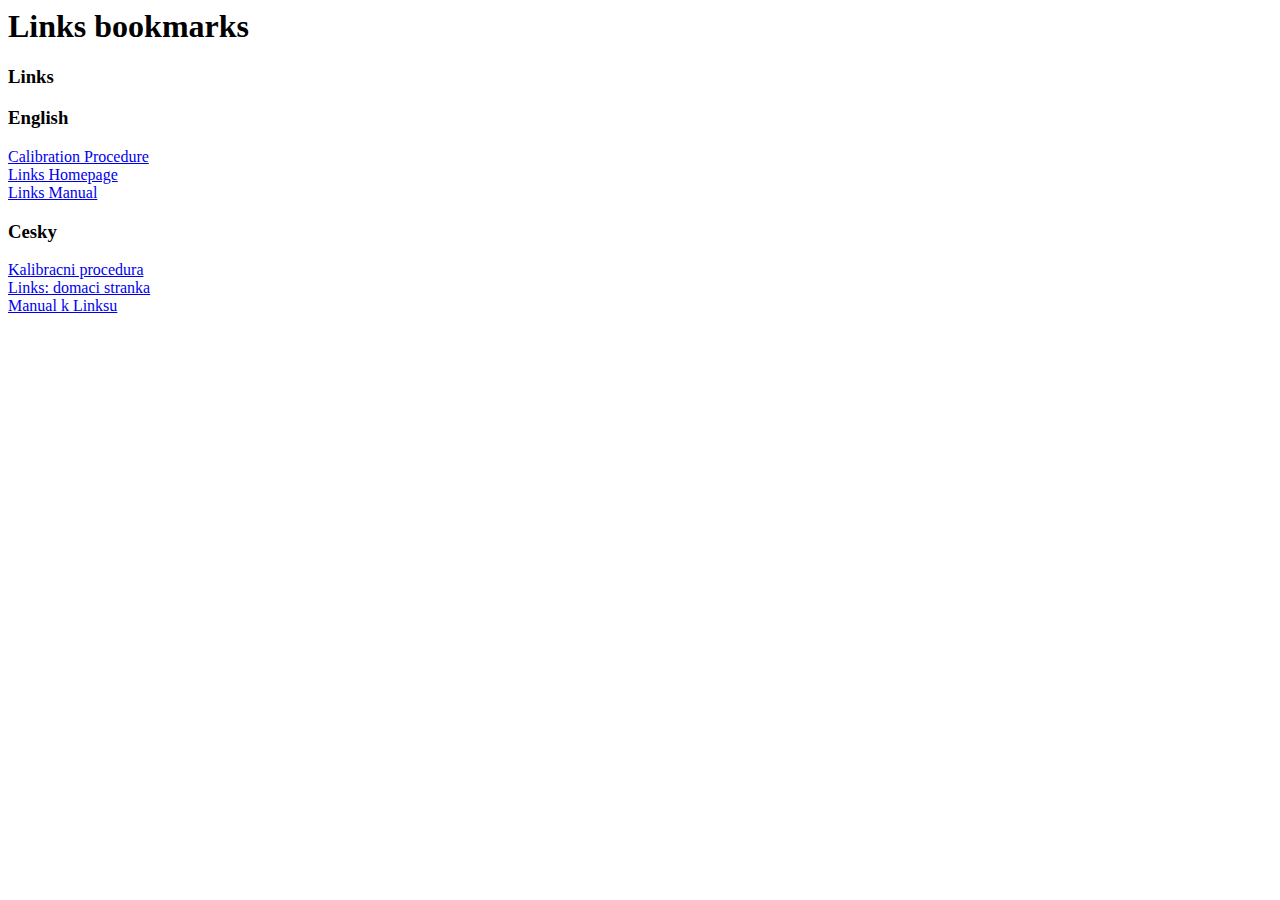
<file: SearchEngine/SearchEngine/.links2/bookmarks.html>
<HTML>
<HEAD>
<!-- This is an automatically generated file.
It will be read and overwritten.
Do Not Edit! -->
<TITLE>Links bookmarks</TITLE>
</HEAD>
<H1>Links bookmarks</H1>

<DL><P>
    <DT><H3>Links</H3>
<DL>
    <DT><H3>English</H3>
<DL>
    <DT><A HREF="http://atrey.karlin.mff.cuni.cz/~clock/twibright/links/calibration.html">Calibration Procedure</A>
    <DT><A HREF="http://atrey.karlin.mff.cuni.cz/~clock/twibright/links/">Links Homepage</A>
    <DT><A HREF="http://links.twibright.com/user_en.html">Links Manual</A>
</DL>
    <DT><H3>Cesky</H3>
<DL>
    <DT><A HREF="http://atrey.karlin.mff.cuni.cz/~clock/twibright/links/kalibrace.html">Kalibracni procedura</A>
    <DT><A HREF="http://atrey.karlin.mff.cuni.cz/~clock/twibright/links/index_cz.html">Links: domaci stranka</A>
    <DT><A HREF="http://links.twibright.com/user.html">Manual k Linksu</A>
</DL>
</DL>
</DL><P>
</HTML>
</file>
